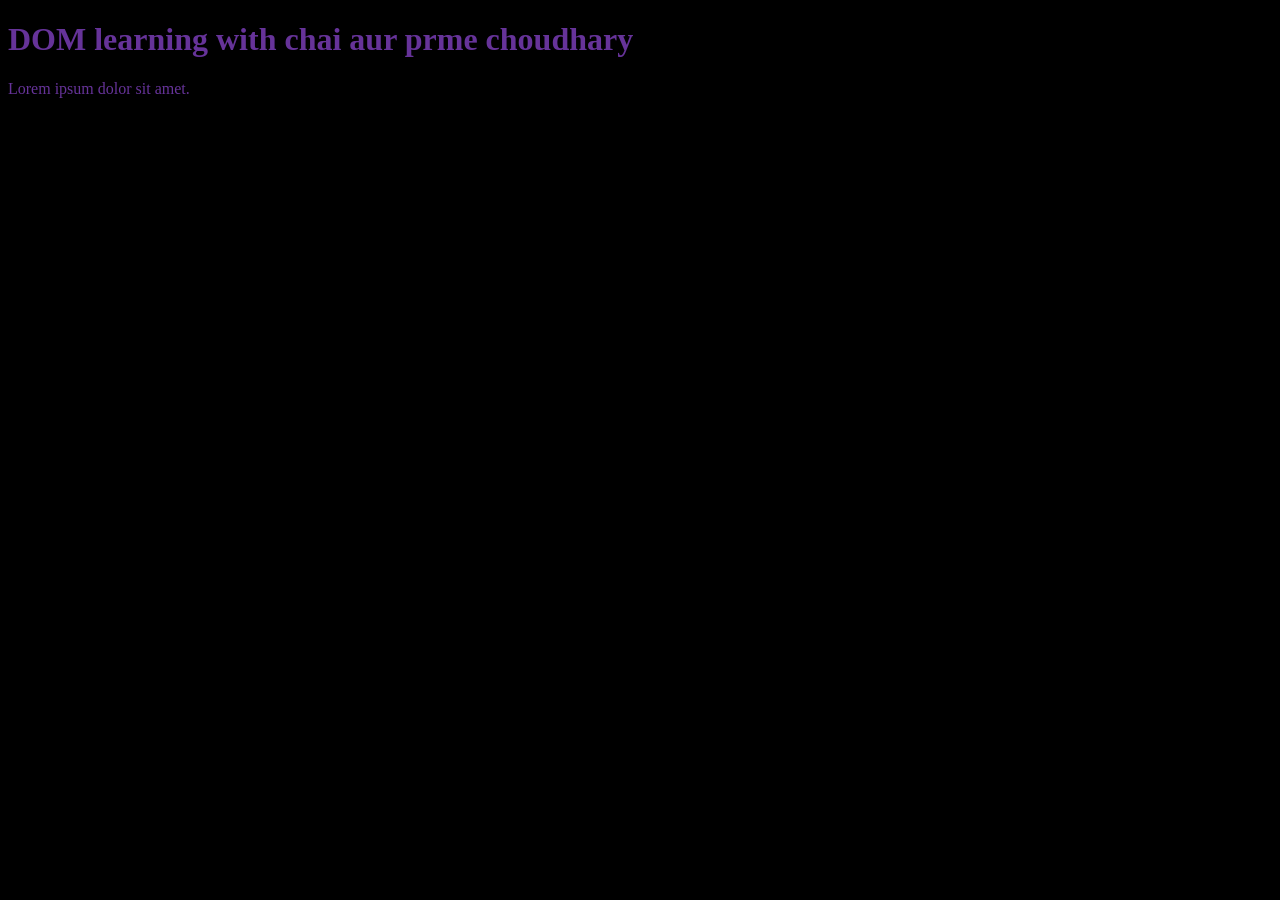
<file: 01one.html>
<!DOCTYPE html>
<html lang="en">
<head>       
    <meta charset="UTF-8">
    <meta name="viewport" content="width=device-width, initial-scale=1.0">
    <title>DOM learning</title>
    <style>
        .back{
            background-color:black;
            color: rebeccapurple;
        }
    </style>
</head>
<body  class="back">
    <div>
        <h1 id="title" class="heading">DOM learning with chai aur prme choudhary  </h1>
        <p>Lorem ipsum dolor sit amet.</p>
    </div>
    
</body>
</html>
</file>
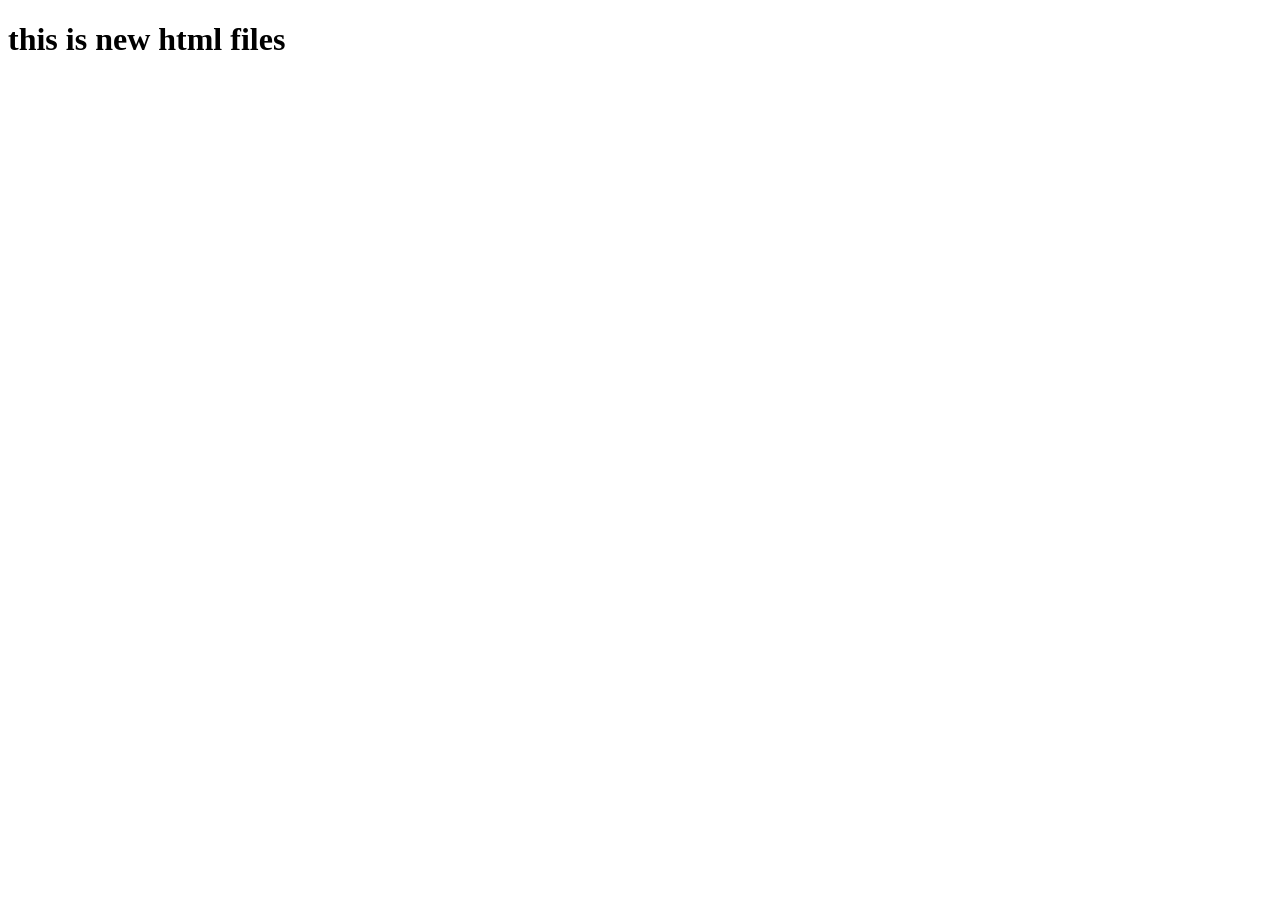
<file: about.html>
<!DOCTYPE html>
<html lang="en">
<head>
    <meta charset="UTF-8">
    <meta name="viewport" content="width=device-width, initial-scale=1.0">
    <title>Document</title>
</head>
<body>

    <h1>this is new html files
        
    </h1>
    
</body>
</html>
</file>
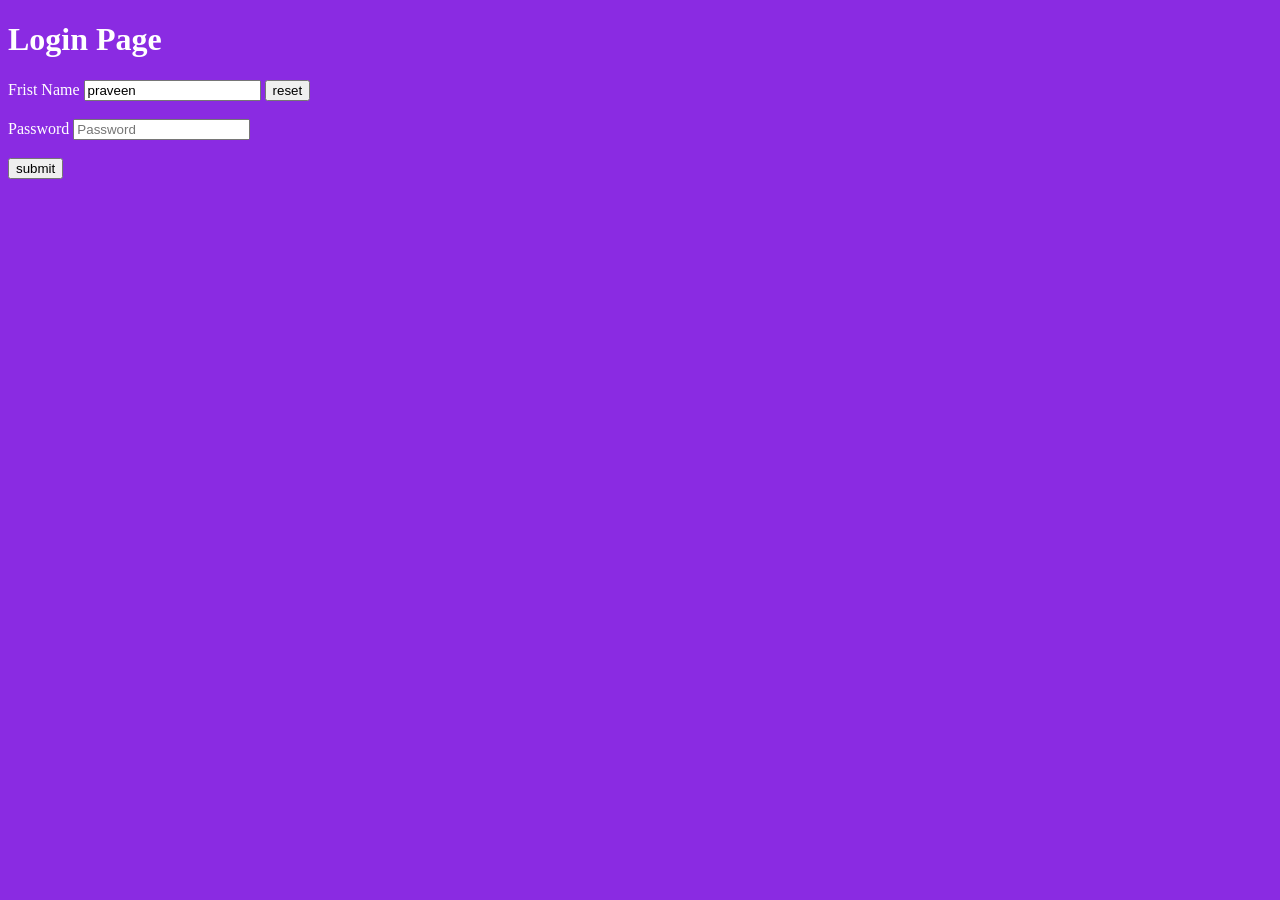
<file: form.html>
<!DOCTYPE html>
<html lang="en">
<head>
    <meta charset="UTF-8">
    <meta name="viewport" content="width=device-width, initial-scale=1.0">
    <title>form one </title>
    <style>
        body{
            background-color: blueviolet;
            color:white;

        }
    </style>
</head>
<body>
    <h1> Login Page  </h1>

    <form action="" method="post"
     accept-charset="UTF-8" autocapitalize="on">
        <label for="fname">Frist Name </label>
        <input type="text" name="" value="praveen" placeholder="frist name "
        id="fname ">
       <input type="reset" value="reset">
        <br><br>
        <label for="lname">Password </label>
        <input type="text" name=""  placeholder="Password "
        id="lname ">
<!-- this is a new line edit for just my knowledge -->
        

        <br><br>

        <button type="submit">submit</button>

    </form>
    
</body>
</html>
</file>
